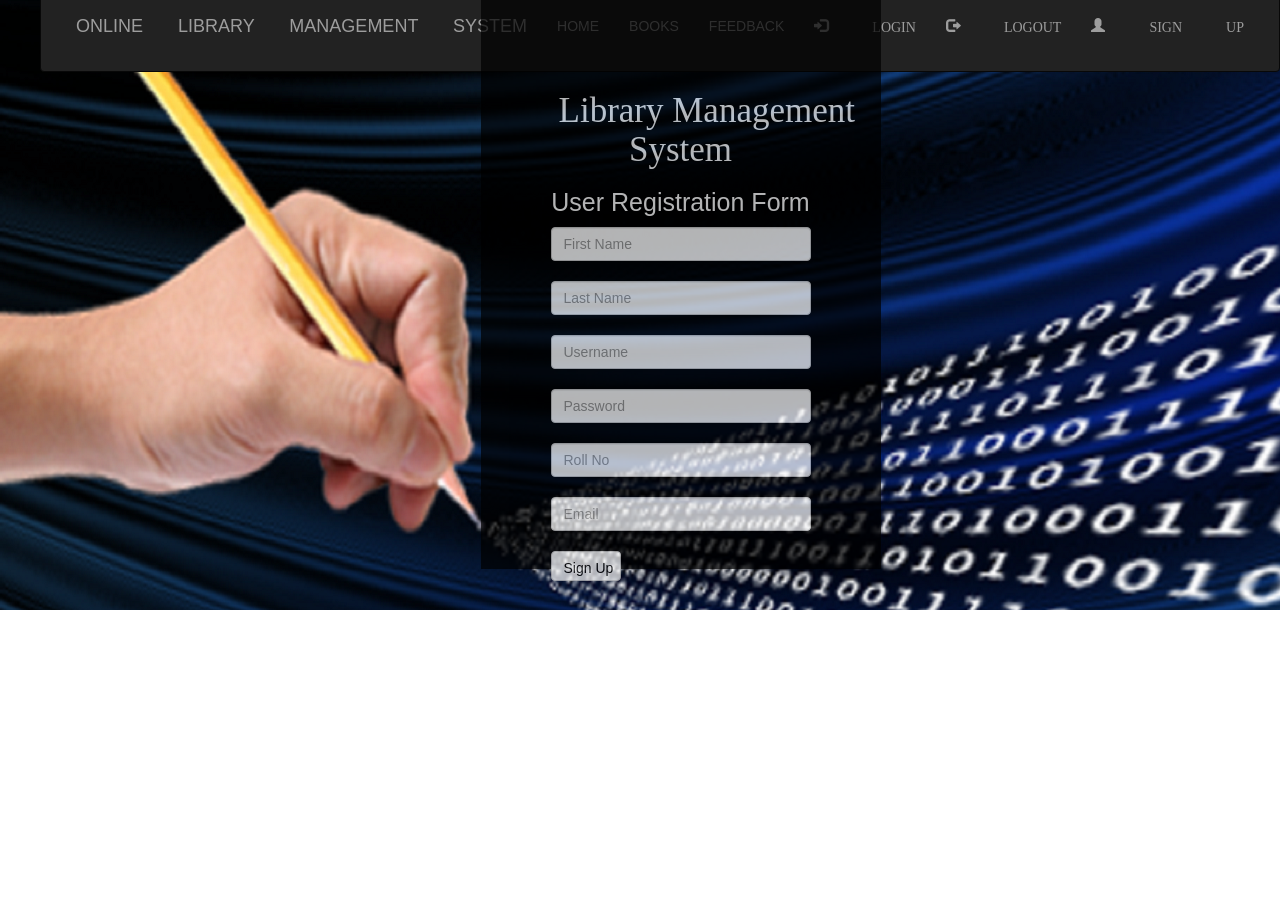
<file: registration.html>
<!DOCTYPE html>
<html>
<head>

  <title>Student Registration</title>
  <link rel="stylesheet" type="text/css" href="style.css">
  <meta charset="utf-8">
  <meta name="viewport" content="width=device-width, initial-scale=1">

    <link rel="stylesheet" href="https://maxcdn.bootstrapcdn.com/bootstrap/3.3.7/css/bootstrap.min.css">
    <script src="https://ajax.googleapis.com/ajax/libs/jquery/3.3.1/jquery.min.js"></script>
    <script src="https://maxcdn.bootstrapcdn.com/bootstrap/3.3.7/js/bootstrap.min.js"></script> 

  <style type="text/css">
    section
    {
      margin-top: -20px;
    }
  </style>   
</head>
<body>

    <nav class="navbar navbar-inverse">
      <div class="container-fluid">
          <div class="navbar-header">
            <a class="navbar-brand active">ONLINE LIBRARY MANAGEMENT SYSTEM</a>
          </div>
          <ul class="nav navbar-nav">
            <li><a href="index.html">HOME</a></li>
            <li><a href="">BOOKS</a></li>
            <li><a href="">FEEDBACK</a></li>
          </ul>

          <ul class="nav navbar-nav navbar-right">

            <li><a href="student_login.html"><span class="glyphicon glyphicon-log-in"> LOGIN</span></a></li>
            <li><a href="student_login.html"><span class="glyphicon glyphicon-log-out"> LOGOUT</span></a></li>
            <li><a href="registration.html"><span class="glyphicon glyphicon-user"> SIGN UP</span></a></li>
          </ul>

      </div>
    </nav>
<section>
  <div class="reg_img">

    <div class="box2">
        <h1 style="text-align: center; font-size: 35px;font-family: Lucida Console;"> &nbsp &nbsp &nbsp  Library Management System</h1>
        <h1 style="text-align: center; font-size: 25px;">User Registration Form</h1>
      <form name="Registration" action="connect.php" method="">
        
        <div class="login">
          <input class="form-control" type="text" name="first" placeholder="First Name" required=""> <br>
          <input class="form-control" type="text" name="last" placeholder="Last Name" required=""> <br>
          <input class="form-control" type="text" name="username" placeholder="Username" required=""> <br>
          <input class="form-control" type="password" name="password" placeholder="Password" required=""> <br>
          <input class="form-control" type="text" name="roll" placeholder="Roll No" required=""><br>

          <input class="form-control" type="text" name="email" placeholder="Email" required=""><br>

          <input class="btn btn-default" type="submit" name="submit" value="Sign Up" style="color: black; width: 70px; height: 30px"> </div>
      </form>
     
    </div>
  </div>
</section>
</body>
</file>
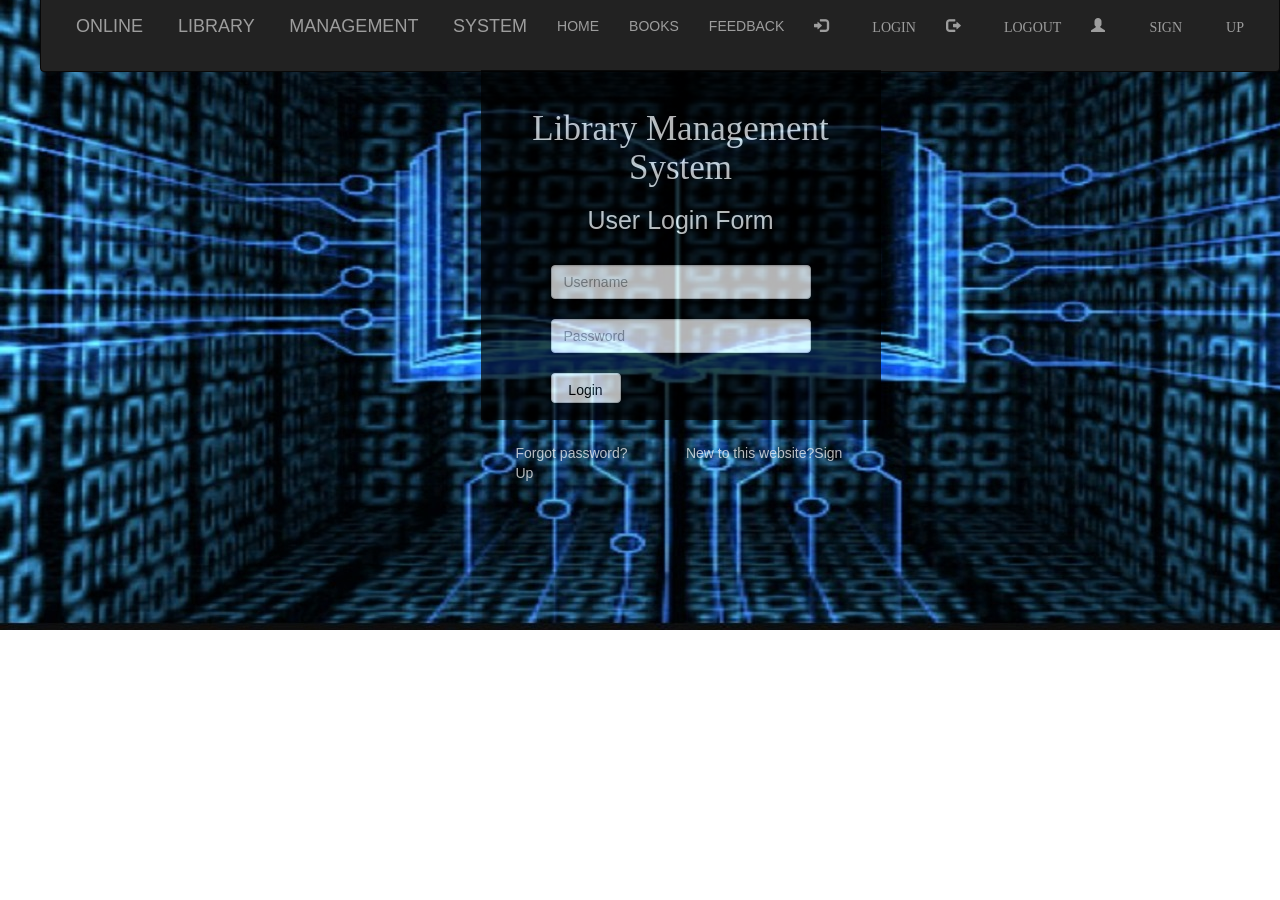
<file: student_login.html>
<!DOCTYPE html>
<html>
<head>

  <title>Student Login</title>
  <link rel="stylesheet" type="text/css" href="style.css">
  <meta charset="utf-8">
  <meta name="viewport" content="width=device-width, initial-scale=1">
  
    <link rel="stylesheet" href="https://maxcdn.bootstrapcdn.com/bootstrap/3.3.7/css/bootstrap.min.css">
    <script src="https://ajax.googleapis.com/ajax/libs/jquery/3.3.1/jquery.min.js"></script>
    <script src="https://maxcdn.bootstrapcdn.com/bootstrap/3.3.7/js/bootstrap.min.js"></script> 
  
  <style type="text/css">
    section
    {
      margin-top: -20px;
    }
  </style>   
</head>
<body>

    <nav class="navbar navbar-inverse">
      <div class="container-fluid">
          <div class="navbar-header">
            <a class="navbar-brand active">ONLINE LIBRARY MANAGEMENT SYSTEM</a>
          </div>
          <ul class="nav navbar-nav">
            <li><a href="index.html">HOME</a></li>
            <li><a href="">BOOKS</a></li>
            <li><a href="">FEEDBACK</a></li>
          </ul>

          <ul class="nav navbar-nav navbar-right">

            <li><a href="student_login.html"><span class="glyphicon glyphicon-log-in"> LOGIN</span></a></li>
            <li><a href="student_login.html"><span class="glyphicon glyphicon-log-out"> LOGOUT</span></a></li>
            <li><a href="registration.html"><span class="glyphicon glyphicon-user"> SIGN UP</span></a></li>
          </ul>

      </div>
    </nav>

<section>
  <div class="log_img">
   <br>
    <div class="box1">
        <h1 style="text-align: center; font-size: 35px;font-family: Lucida Console;">Library Management System</h1>
        <h1 style="text-align: center; font-size: 25px;">User Login Form</h1><br>
      <form  name="login" action="" method="">
        
        <div class="login">
          <input class="form-control" type="text" name="username" placeholder="Username" required=""> <br>
          <input class="form-control" type="password" name="password" placeholder="Password" required=""> <br>
          <input class="btn btn-default" type="submit" name="submit" value="Login" style="color: black; width: 70px; height: 30px"> 
        </div>
      
      <p style="color: white; padding-left: 15px;">
        <br><br>
        <a style="color:white;" href="">Forgot password?</a> &nbsp &nbsp &nbsp &nbsp &nbsp &nbsp &nbsp
        New to this website?<a style="color: white;" href="registration.html">Sign Up</a>
      </p>
    </form>
    </div>
  </div>
</section>

</body>
</html>
</file>
<file: style.css>
/* 
html5doctor.com Reset Stylesheet
v1.6.1
Last Updated: 2010-09-17
Author: Richard Clark - http://richclarkdesign.com 
Twitter: @rich_clark
*/

html, body, div, span, object, iframe,
h1, h2, h3, h4, h5, h6, p, blockquote, pre,
abbr, address, cite, code,
del, dfn, em, img, ins, kbd, q, samp,
small, strong, sub, sup, var,
b, i,
dl, dt, dd, ol, ul, li,
fieldset, form, label, legend,
table, caption, tbody, tfoot, thead, tr, th, td,
article, aside, canvas, details, figcaption, figure, 
footer, header, hgroup, menu, nav, section, summary,
time, mark, audio, video {
margin:0;
padding:0;
border:0;
outline:0;
font-size:100%;
vertical-align:baseline;
background:transparent;
}

body {
line-height:1;
}

article,aside,details,figcaption,figure,
footer,header,hgroup,menu,nav,section { 
display:block;
}

nav ul {
list-style:none;
}

blockquote, q {
quotes:none;
}

blockquote:before, blockquote:after,
q:before, q:after {
content:'';
content:none;
}

a {
margin:0;
padding:0;
font-size:100%;
vertical-align:baseline;
background:transparent;
}

/* change colours to suit your needs */
ins {
background-color:#ff9;
color:#000;
text-decoration:none;
}

/* change colours to suit your needs */
mark {
background-color:#ff9;
color:#000; 
font-style:italic;
font-weight:bold;
}

del {
text-decoration: line-through;
}

abbr[title], dfn[title] {
border-bottom:1px dotted;
cursor:help;
}

table {
border-collapse:collapse;
border-spacing:0;
}

/* change border colour to suit your needs */
hr {
display:block;
height:1px;
border:0; 
border-top:1px solid #cccccc;
margin:1em 0;
padding:0;
}

input, select {
vertical-align:middle;
}

/*-------------------------------Main code   INDEX ---------------------------------------------------------*/

.wrapper
{
	height: 660px;
	width: 1350px;
	/*background-color: red;*/
}
header
{
	height: 130px;
	width: 1340px;
	background-color: black;
	padding: 10px;
}
section
{
	height: 550px;

	width: 1361px;
	background-color: grey;
}
footer
{
	height: 82px;
	width: 1361px;
	background-color: black;
}
.logo
{
	float :left;
	padding-left: 20px;

}
.logo img 
{
	padding-left: 80px;
}

li a
{
	color: white;
	text-decoration: none;
}
nav
{
	float: right;
	word-spacing: 30px;
	padding: 20px;
}
nav li 
{
	display: inline-block;
	line-height: 80px;
}

section .sec_img
{
	height: 550px;
	margin-top: 0px;
	background-image: url("images/1.jpg");
}
.box
{
	height: 300px;
	width: 450px;
	background-color: #030002;
	margin: 70px auto;
	opacity: .6;
	color: white;
}

/*--------------------------------st_login-----------------------------*/

.log_img
{
	height: 650px;
	margin-top: 0px;
	background-image: url("images/3.jpg");
}
.box1
{
	height: 350px;
	width: 400px;
	background-color: black;
	margin: 70px auto;
	opacity: .7;
	color: white;
	padding: 20px;
}
form .login
{
	margin: auto 50px;
}
input
{
	height: 25px;
	width: 300px;

}
/*------------------------------registration--------------------*/
.reg_img
{
	height: 630px;
	margin-top: 0px;
	background-image: url("images/4.png");
}
.box2
{
	height: 589px;
	width: 400px;
	background-color: black;
	margin: 0px auto;
	opacity: .7;
	color: white;
	padding: 20px;
}
</file>
